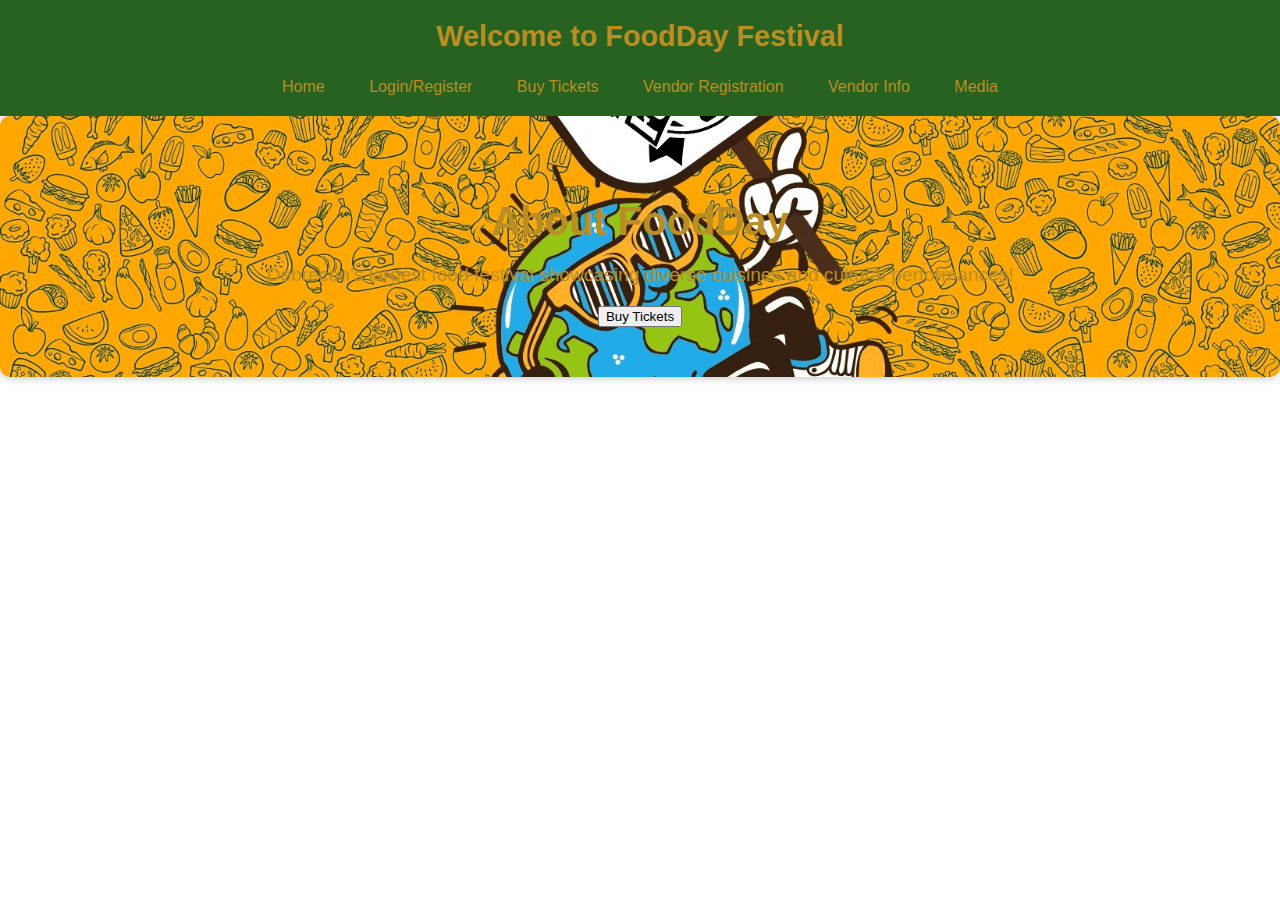
<file: Index.html>
<!DOCTYPE html>
<html lang="en">
<head>
    <meta charset="UTF-8">
    <meta name="viewport" content="width=device-width, initial-scale=1.0">
    <title>FoodDay - Homepage</title>
    <link rel="stylesheet" href="style.css">
</head>
<body>
    <header>
        <h1>Welcome to FoodDay Festival</h1>
        <nav>
            <a href="index.html">Home</a>
            <a href="login.html">Login/Register</a>
            <a href="tickets.html">Buy Tickets</a>
            <a href="vendor-registration.html">Vendor Registration</a>
            <a href="vendor-info.html">Vendor Info</a>
            <a href="media.html">Media</a>
        </nav>
    </header>
    <section id="home-content">
        <h2>About FoodDay</h2>
        <p>Debrecen’s largest food festival showcasing diverse cuisines and cultural performances!</p>
        <button onclick="window.location.href='tickets.html'">Buy Tickets</button>
    </section>
</body>
</html>
</file>
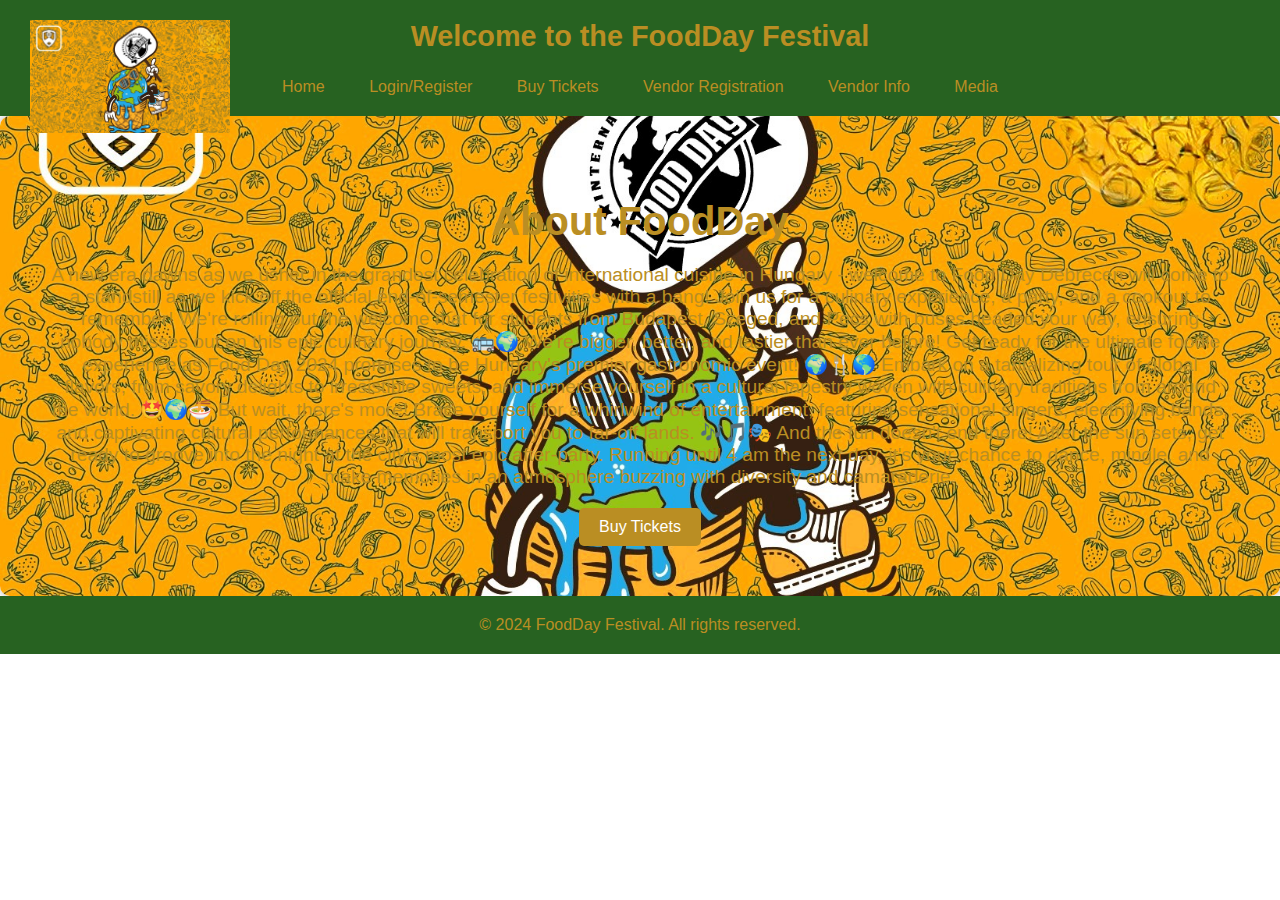
<file: index.html>
<!DOCTYPE html>
<html lang="en">
<head>
    <meta charset="UTF-8">
    <meta name="viewport" content="width=device-width, initial-scale=1.0">
    <title>FoodDay - Homepage</title>
    <link rel="stylesheet" href="style.css">
</head>
<body>
    <header>
        <img src="food.jpg" alt="FoodDay Logo" class="logo">
        <h1>
            Welcome to the FoodDay Festival
        
        </h1>
        <nav>
            <a href="index.html">Home</a>
            <a href="login.html">Login/Register</a>
            <a href="tickets.html">Buy Tickets</a>
            <a href="vendor-registration.html">Vendor Registration</a>
            <a href="vendor-info.html">Vendor Info</a>
            <a href="media.html">Media</a>
        </nav>
    </header>
    <section id="home-content">
        <h2>About FoodDay</h2>
        <p>A new era dawns as we usher in the grandest celebration of international cuisine in Hungary - welcome to Food Day 
        Debrecen will come to a standstill as we kick off the official end-of-semester festivities with a bang! Join us for a culinary experience, a party, and a cookout to remember! 
        We're rolling out the welcome mat for students from Budapest, Szeged, and Pecs with buses headed your way, ensuring nobody misses out on this epic culinary journey. 🚌🌍
We're bigger, better, and tastier than ever before! Get ready for the ultimate foodie experience as Food Day 2024 promises to be Hungary's premier gastronomic event! 🌍🍴🌎
Embark on a tantalizing tour of global flavors, from savory delights to irresistible sweets, and immerse yourself in a cultural tapestry woven with culinary traditions from around the world. 🤩🌍🍜
But wait, there's more! Brace yourself for a whirlwind of entertainment, featuring sensational singers, electrifying bands, and captivating cultural performances that will transport you to far-off lands. 🎶🎵🎭
And the fun doesn't end there! After the sun sets, get ready to groove into the night at the city's most epic after-party. Running until 4 am the next day, it's your chance to dance, mingle, and make memories 
            in an atmosphere buzzing with diversity and camaraderie.</p>
        <button onclick="window.location.href='tickets.html'" class="cta-button">Buy Tickets</button>
    </section>
</body>
</html>

<footer>
    <p>&copy; 2024 FoodDay Festival. All rights reserved.</p>
</footer>
</file>
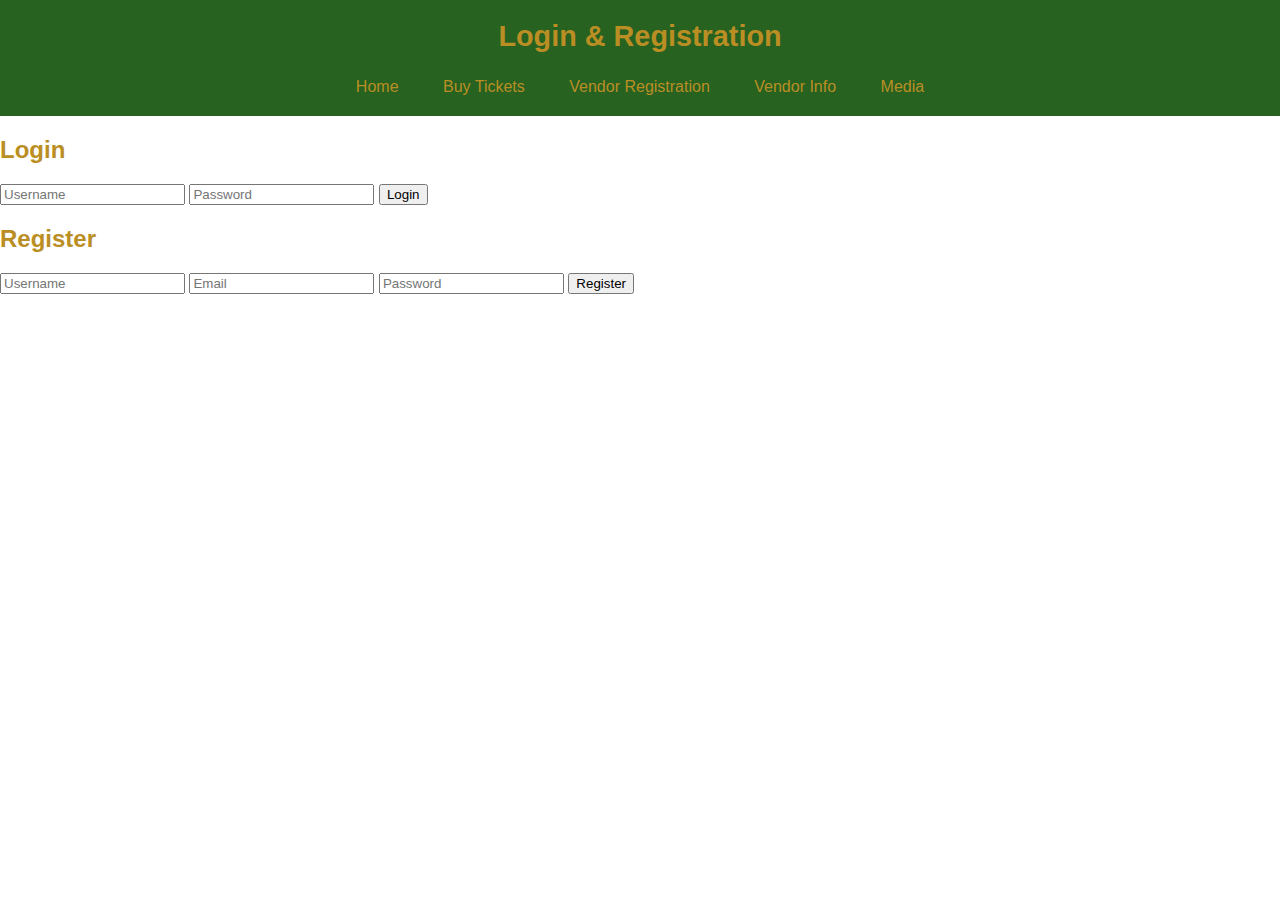
<file: Login.html>
<!DOCTYPE html>
<html lang="en">
<head>
    <meta charset="UTF-8">
    <meta name="viewport" content="width=device-width, initial-scale=1.0">
    <title>Login & Registration</title>
    <link rel="stylesheet" href="style.css">
</head>
<body>
    <header>
        <h1>Login & Registration</h1>
        <nav>
            <a href="index.html">Home</a>
            <a href="tickets.html">Buy Tickets</a>
            <a href="vendor-registration.html">Vendor Registration</a>
            <a href="vendor-info.html">Vendor Info</a>
            <a href="media.html">Media</a>
        </nav>
    </header>
    <section id="login-register">
        <h2>Login</h2>
        <form id="loginForm" onsubmit="validateLogin(event)">
            <input type="text" placeholder="Username" required>
            <input type="password" placeholder="Password" required>
            <button type="submit">Login</button>
        </form>
        <h2>Register</h2>
        <form id="registerForm" onsubmit="validateRegistration(event)">
            <input type="text" placeholder="Username" required>
            <input type="email" placeholder="Email" required>
            <input type="password" placeholder="Password" required>
            <button type="submit">Register</button>
        </form>
    </section>
    <script src="script.js"></script>
</body>
</html>
</file>
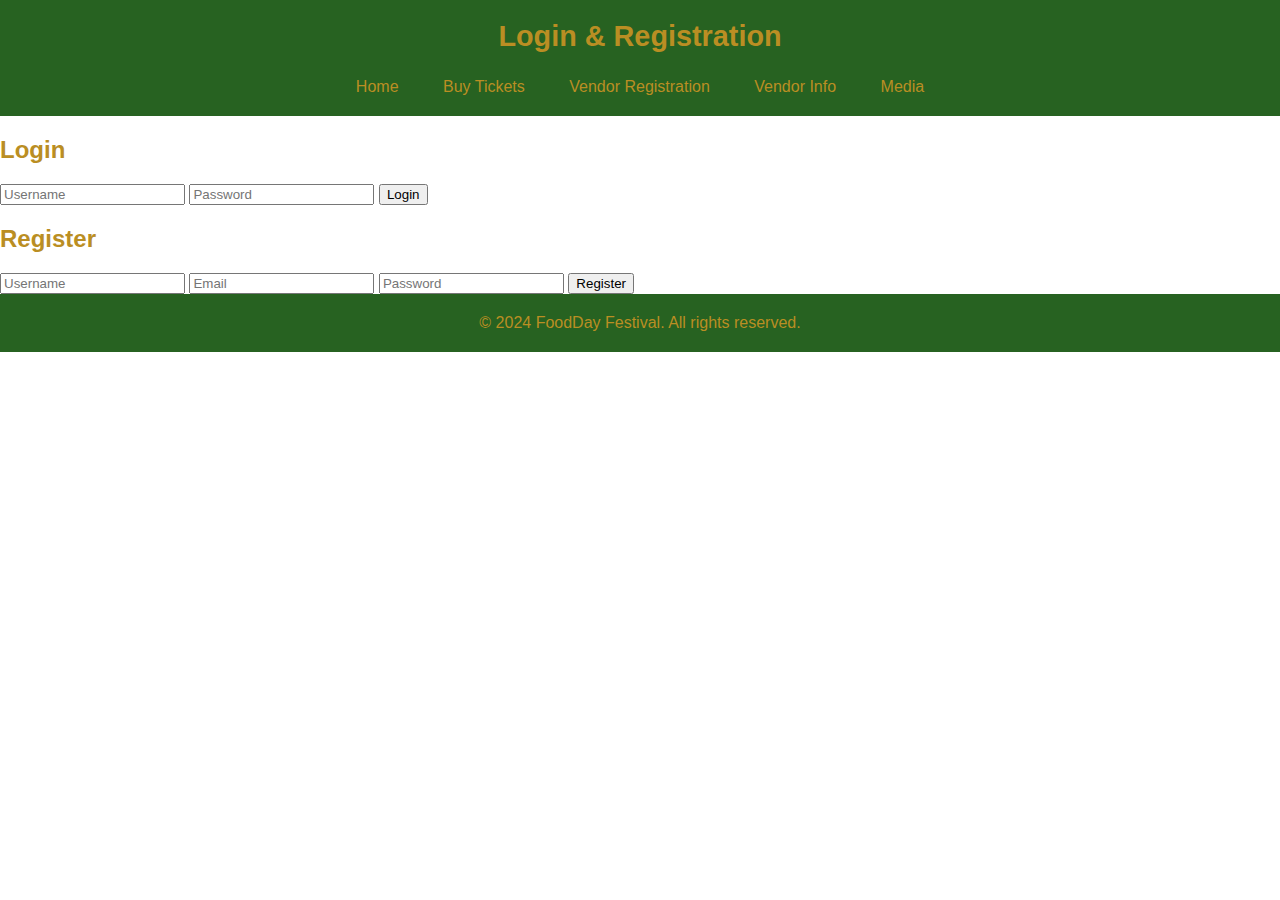
<file: login.html>
<!DOCTYPE html>
<html lang="en">
<head>
    <meta charset="UTF-8">
    <meta name="viewport" content="width=device-width, initial-scale=1.0">
    <title>Login & Registration</title>
    <link rel="stylesheet" href="style.css">
</head>
<body>
    <header>
        <h1>Login & Registration</h1>
        <nav>
            <a href="index.html">Home</a>
            <a href="tickets.html">Buy Tickets</a>
            <a href="vendor-registration.html">Vendor Registration</a>
            <a href="vendor-info.html">Vendor Info</a>
            <a href="media.html">Media</a>
        </nav>
    </header>
    <section id="login-register">
        <h2>Login</h2>
        <form id="loginForm" onsubmit="validateLogin(event)">
            <input type="text" placeholder="Username" required>
            <input type="password" placeholder="Password" required>
            <button type="submit">Login</button>
        </form>
        <h2>Register</h2>
        <form id="registerForm" onsubmit="validateRegistration(event)">
            <input type="text" placeholder="Username" required>
            <input type="email" placeholder="Email" required>
            <input type="password" placeholder="Password" required>
            <button type="submit">Register</button>
        </form>
    </section>
    <script src="script.js"></script>
</body>
</html>

<footer>
    <p>&copy; 2024 FoodDay Festival. All rights reserved.</p>
</footer>
</file>
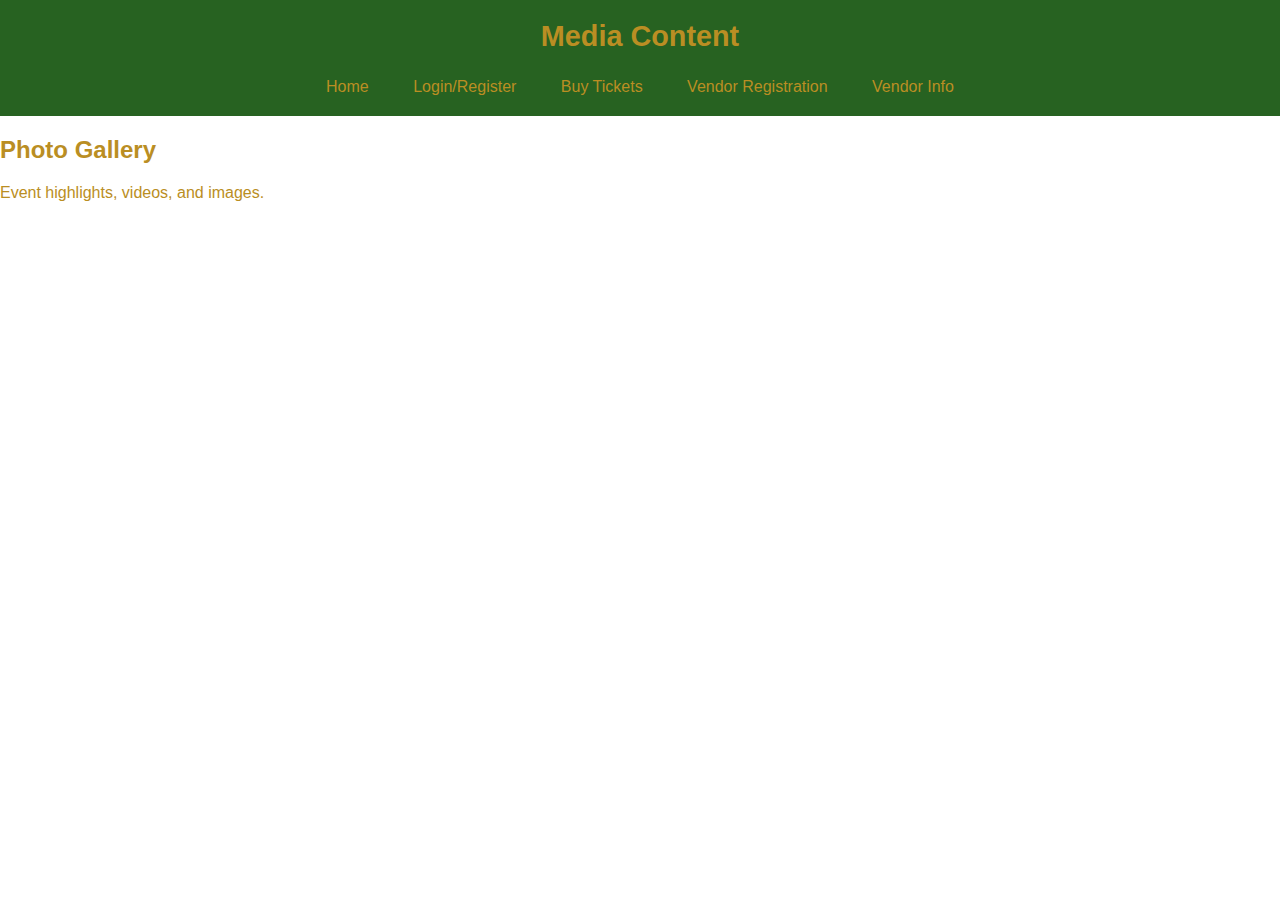
<file: media.html>
<!DOCTYPE html>
<html lang="en">
<head>
    <meta charset="UTF-8">
    <meta name="viewport" content="width=device-width, initial-scale=1.0">
    <title>Media Content</title>
    <link rel="stylesheet" href="style.css">
</head>
<body>
    <header>
        <h1>Media Content</h1>
        <nav>
            <a href="index.html">Home</a>
            <a href="login.html">Login/Register</a>
            <a href="tickets.html">Buy Tickets</a>
            <a href="vendor-registration.html">Vendor Registration</a>
            <a href="vendor-info.html">Vendor Info</a>
        </nav>
    </header>
    <section id="media-content">
        <h2>Photo Gallery</h2>
        <p>Event highlights, videos, and images.</p>
    </section>
</body>
</html>
</file>
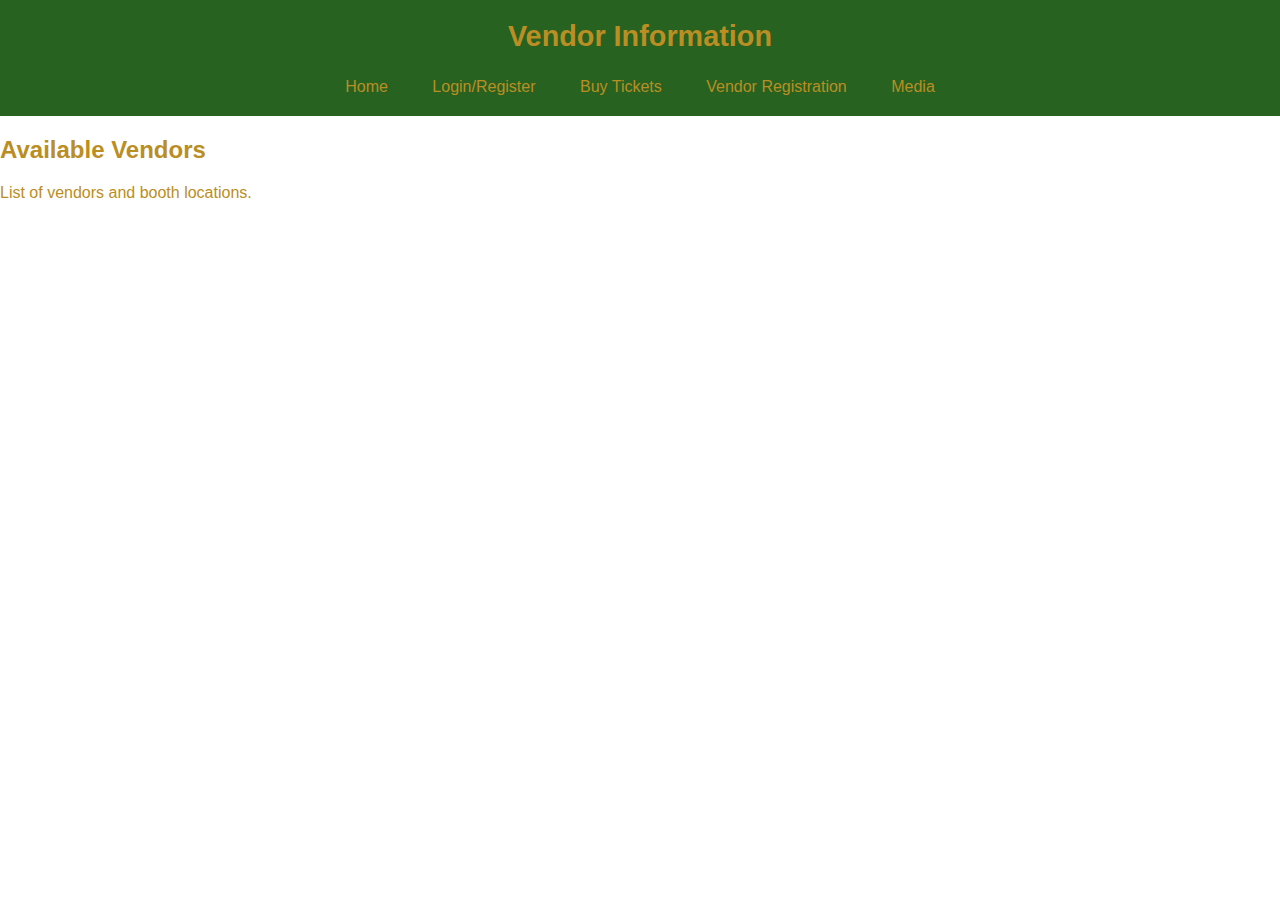
<file: vendor-info.html>
<!DOCTYPE html>
<html lang="en">
<head>
    <meta charset="UTF-8">
    <meta name="viewport" content="width=device-width, initial-scale=1.0">
    <title>Vendor Information</title>
    <link rel="stylesheet" href="style.css">
</head>
<body>
    <header>
        <h1>Vendor Information</h1>
        <nav>
            <a href="index.html">Home</a>
            <a href="login.html">Login/Register</a>
            <a href="tickets.html">Buy Tickets</a>
            <a href="vendor-registration.html">Vendor Registration</a>
            <a href="media.html">Media</a>
        </nav>
    </header>
    <section id="vendor-info">
        <h2>Available Vendors</h2>
        <p>List of vendors and booth locations.</p>
    </section>
</body>
</html>
</file>
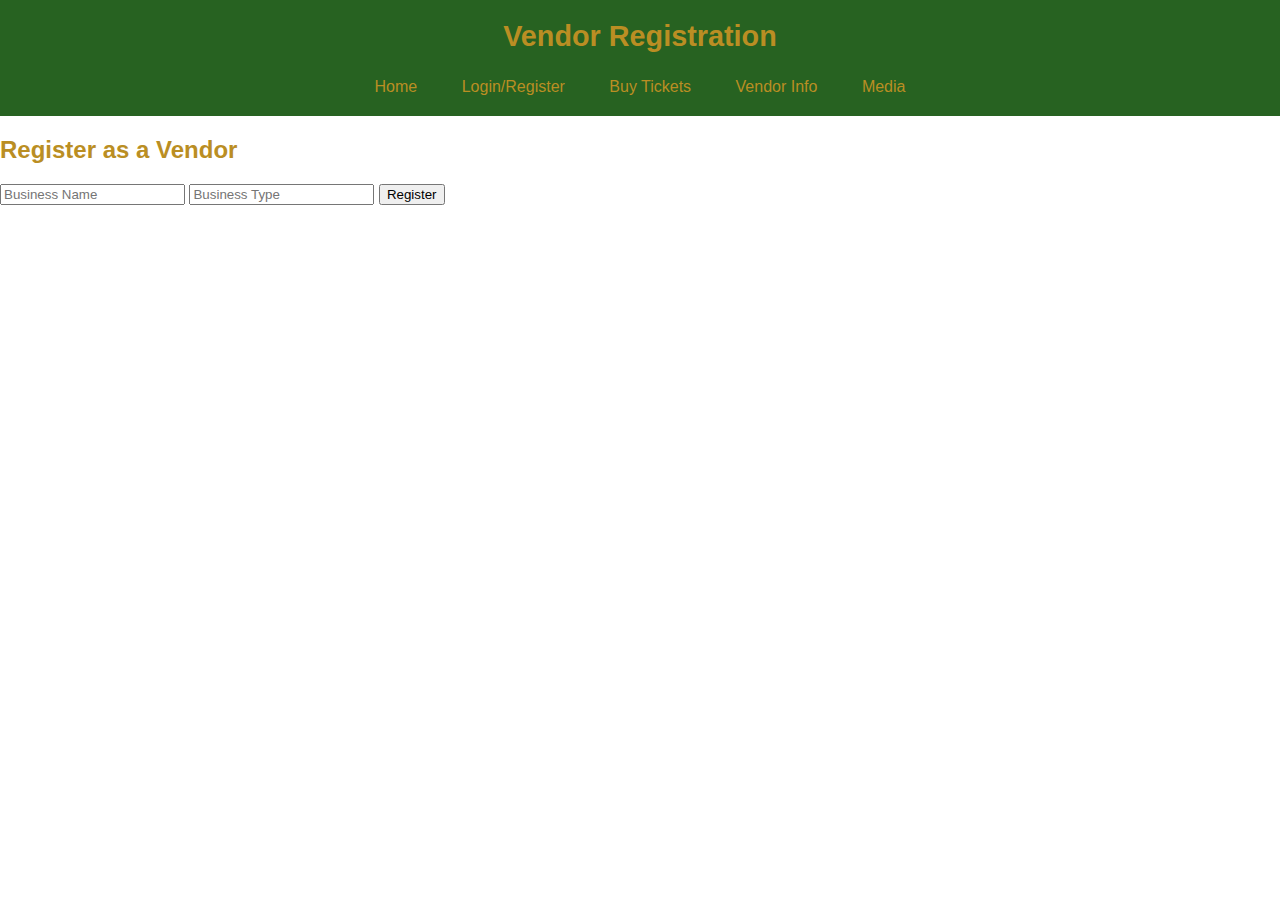
<file: vendor-registration.html>
<!DOCTYPE html>
<html lang="en">
<head>
    <meta charset="UTF-8">
    <meta name="viewport" content="width=device-width, initial-scale=1.0">
    <title>Vendor Registration</title>
    <link rel="stylesheet" href="style.css">
</head>
<body>
    <header>
        <h1>Vendor Registration</h1>
        <nav>
            <a href="index.html">Home</a>
            <a href="login.html">Login/Register</a>
            <a href="tickets.html">Buy Tickets</a>
            <a href="vendor-info.html">Vendor Info</a>
            <a href="media.html">Media</a>
        </nav>
    </header>
    <section id="vendor-reg">
        <h2>Register as a Vendor</h2>
        <form id="vendorForm">
            <input type="text" placeholder="Business Name" required>
            <input type="text" placeholder="Business Type" required>
            <button type="submit">Register</button>
        </form>
    </section>
</body>
</html>
</file>
<file: style.css>
/* General Styles */
body {
    font-family: Arial, sans-serif;
    margin: 0;
    padding: 0;
    background-color:  rgba(255, 255, 255);
    color: #BA8E23; /* Updated font color */
}

header, footer {
    background-color: #276221; /* Dark green color for header and footer */
    color: #BA8E23; /* Golden font color */
    padding: 20px 0;
    text-align: center;
    position: relative;
}

header .logo {
    width: 200px;  /* Adjust size if needed */
    height: auto;
    position: absolute;
    left: 30px;
    top: 20px;
}

/* Header Styling */
header h1 {
    font-size: 1.8em;
    margin: 0;
    padding-bottom: 10px; /* Adds space below the header text */
}

/* Navigation Styling */
nav {
    margin-top: 15px; /* Adds space above the navigation links */
}

nav a {
    color: #BA8E23;
    margin: 0 10px;
    text-decoration: none;
    padding: 10px;
}

nav a:hover {
    background-color: #A4C3B2;
    border-radius: 4px;
}

}

/* Footer Styling */
footer {
    background-color: #276221;
    padding: 10px;
    color: #BA8E23;
    font-size: 0.9em;
}

footer p {
    margin: 0;
}

#home-content {
    background-image: url('food.jpg'); /* Path to the image */
    background-size: cover;
    background-repeat: no-repeat;
    background-position: center;
    padding: 50px;
    color: #BA8E23;
    text-align: center;
    border-radius: 10px;
    box-shadow: 0 0 10px rgba(0, 0, 0, 0.3);

    /* Make the background semi-transparent */
    background-color: rgba(255, 255, 255, 0.8); /* White with 80% opacity */
}

#home-content h2 {
    font-size: 2.5em;
    margin-bottom: 20px;
}

#home-content p {
    font-size: 1.2em;
    margin-bottom: 20px;
}

/* Button Styles */
.cta-button {
    background-color: #BA8E23; /* Golden button color */
    color: #ffffff; /* White text for contrast */
    border: none;
    padding: 10px 20px;
    font-size: 1em;
    cursor: pointer;
    border-radius: 5px;
    transition: background-color 0.3s;
}

.cta-button:hover {
    background-color: #A4C3B2; /* Light green for hover */
    color: white;
}
</file>
